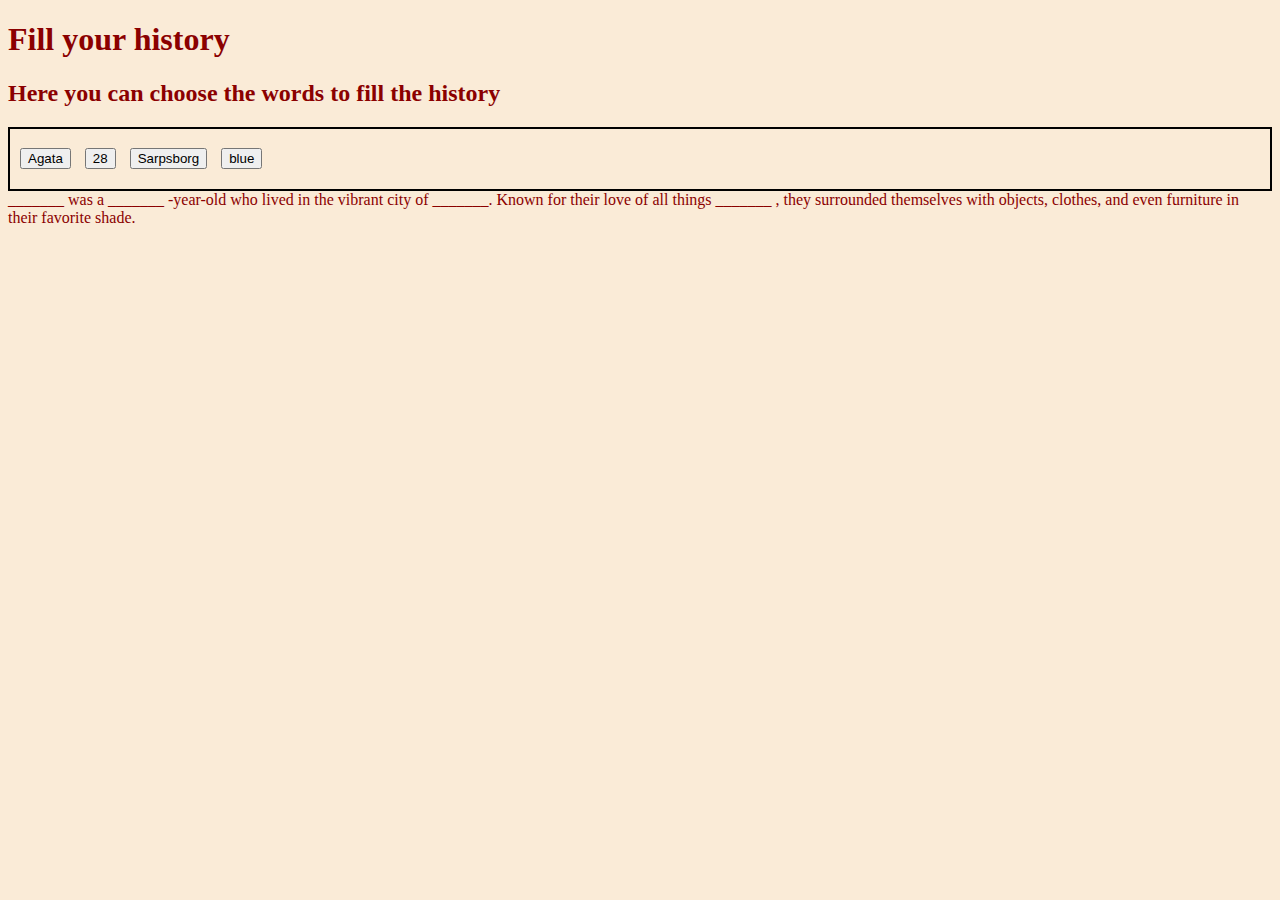
<file: index.html>
<!DOCTYPE html>
<html lang="en">
<head>
    <meta charset="UTF-8">
    <meta name="viewport" content="width=device-width, initial-scale=1.0">
    <title>Document</title>
    <link rel="stylesheet" href="./style.css">
</head>
<body>

    <div id="groupWithWords" onload="checkIfCorrect()"> 
        <h1>Fill your history</h1>
        <h2>Here you can choose the words to fill the history</h2>
        <div id="tableNames" class="table">
        <button id="name" onclick="setName()" class="buttons">Agata</button>
        <button id="age" onclick="setAge()" class="buttons">28</button>
        <button id="city" onclick="setCity()" class="buttons">Sarpsborg</button>
        <button id="color" onclick="setColor()" class="buttons">blue</button>
    </div>
</div>

    <div id="historyToFill">
        <span id="fillTheName">
            <span id="nameToFill">_______</span> was a 
            <span id="ageToFill">_______</span>
            -year-old who lived in the vibrant city of 
            <span id="cityToFill">_______</span>. 
            Known for their love of all things 
            <span id="colorToFill">_______</span>
            , they surrounded themselves with objects, 
            clothes, and even furniture in their favorite shade.  </span>

    </div>
    <script src="./script.js"></script>
</body>
</html>
</file>
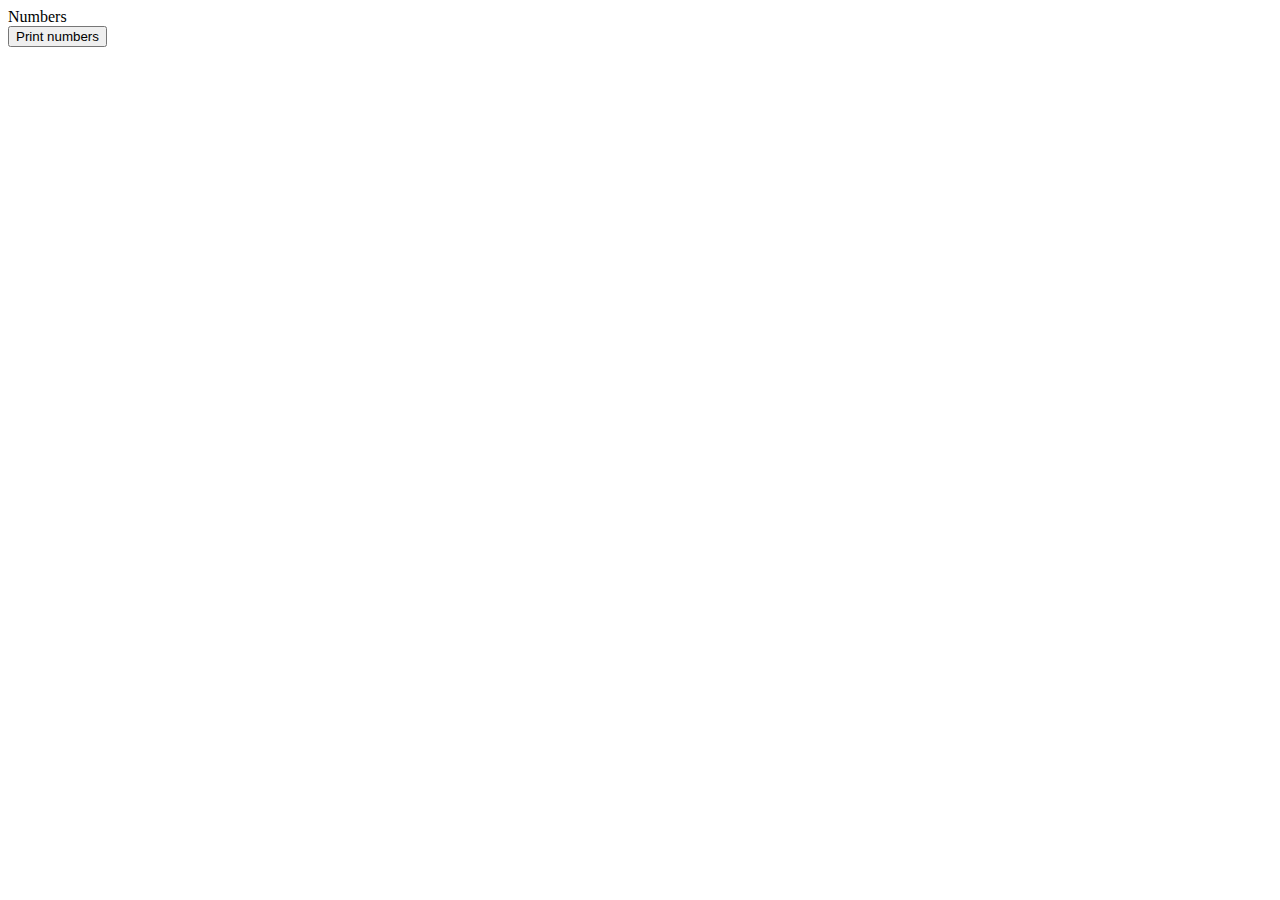
<file: for-loop/index.html>
<!DOCTYPE html>
<html lang="en">
<head>
    <meta charset="UTF-8">
    <meta name="viewport" content="width=device-width, initial-scale=1.0">
    <title>Document</title>
</head>
<body>
    <div> Numbers
    <div id="list"></div>
        <button onclick="printNumbers()">Print numbers</button>
    </div>

    <script>
        function printNumbers(){
            for(let i = 0; i <= 20; i+2){
                document.getElementById('list').innerHTML += `<li>` + i +  `</li>`;
            }
        }
    </script>
</body>
</html>
</file>
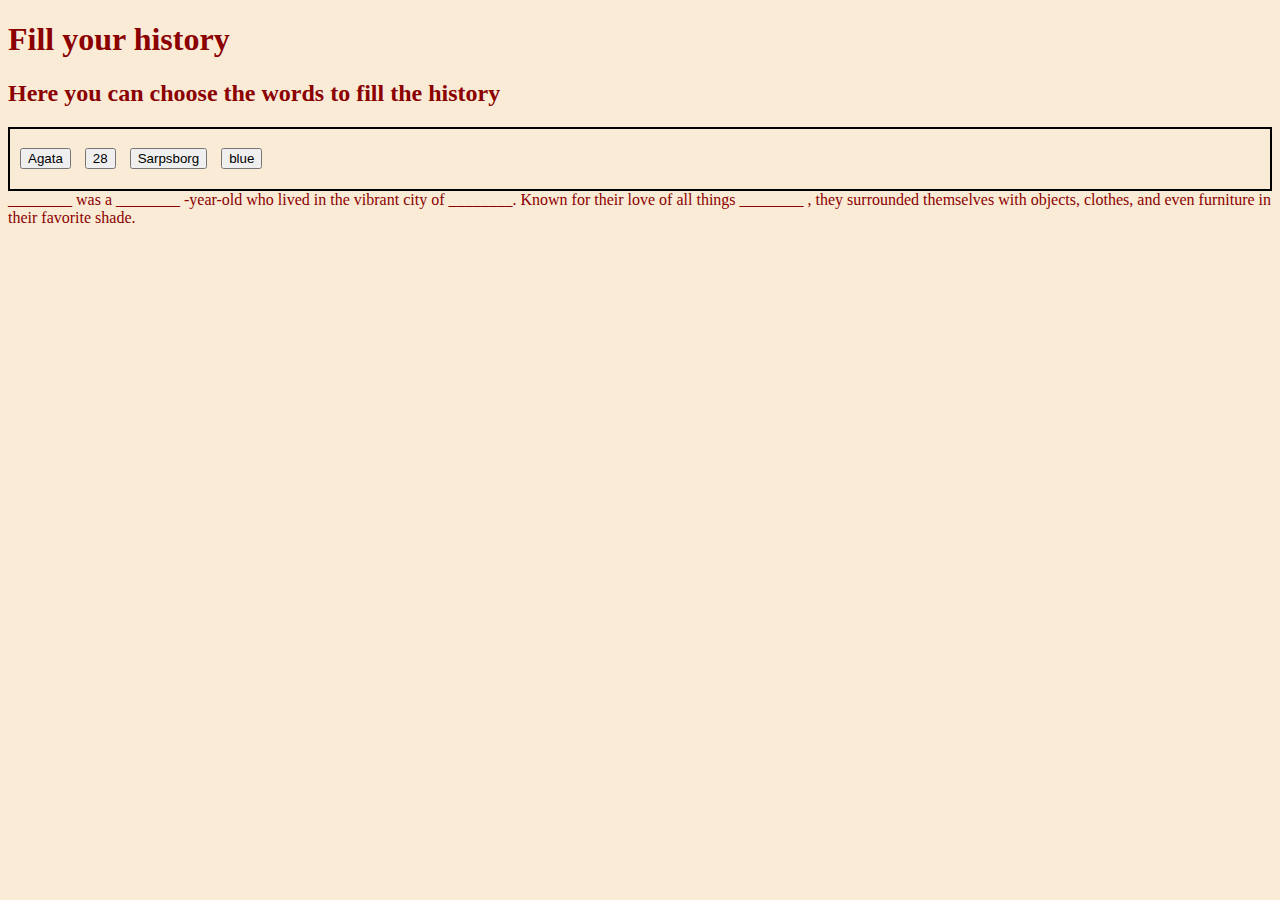
<file: mvc/index.html>
<!DOCTYPE html>
<html lang="en">
<head>
    <meta charset="UTF-8">
    <meta name="viewport" content="width=device-width, initial-scale=1.0">
    <title>Document</title>
    <link rel="stylesheet" href="./style.css">
</head>
<body onload="updateView()">

    <div id="groupWithWords" > 
        <h1>Fill your history</h1>
        <h2>Here you can choose the words to fill the history</h2>
        <div id="tableNames" class="table">
        <button id="nameButton" onclick="setName()" class="buttons">Agata</button>
        <button id="ageButton" onclick="setAge()" class="buttons">28</button>
        <button id="cityButton" onclick="setCity()" class="buttons">Sarpsborg</button>
        <button id="colorButton" onclick="setColor()" class="buttons">blue</button>
    </div>
</div>

    <div id="historyDiv"></div>
     
    <script src="./script.js"></script>
</body>
</html>
</file>
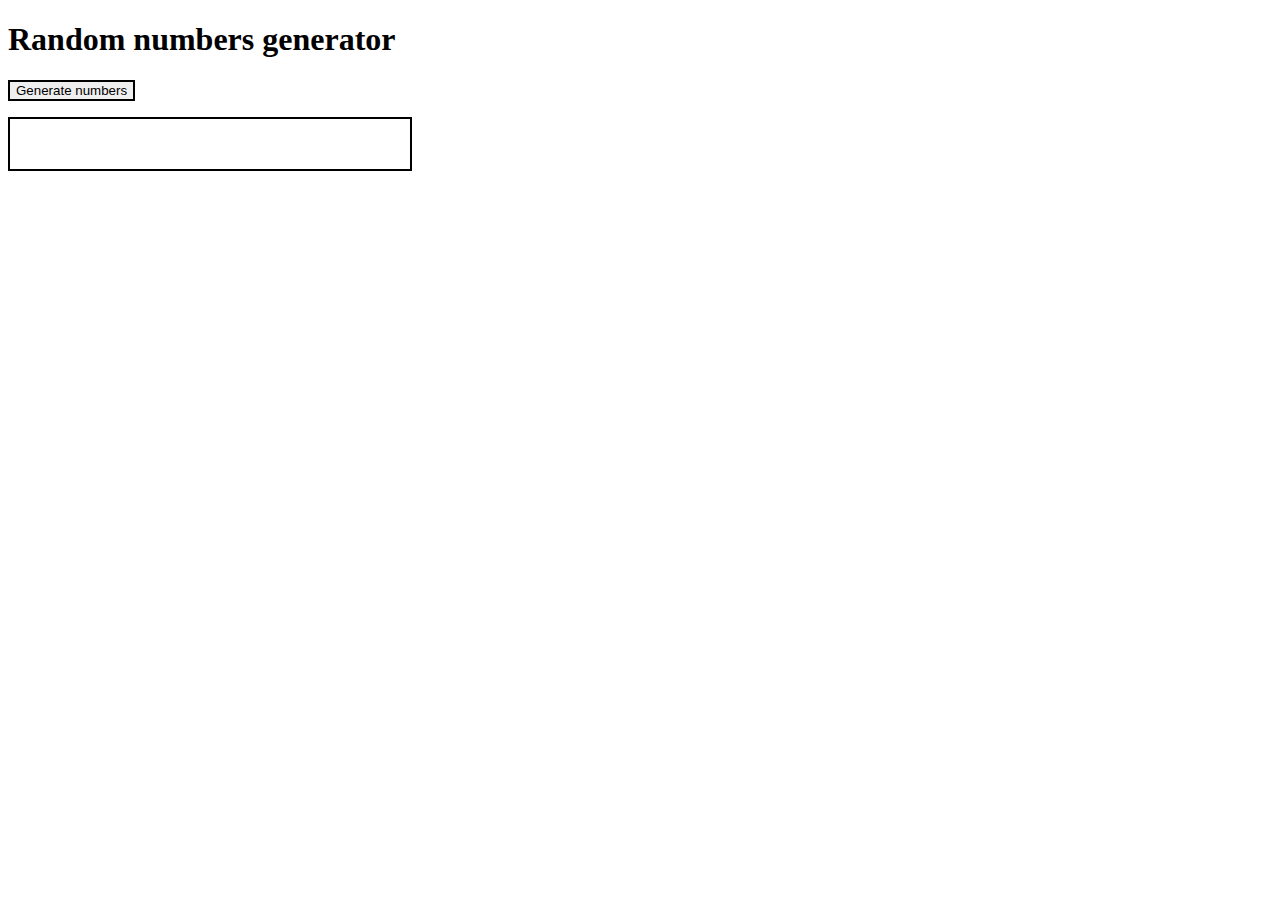
<file: while-loop/index.html>
<!DOCTYPE html>
<html lang="en">
<head>
    <meta charset="UTF-8">
    <meta name="viewport" content="width=device-width, initial-scale=1.0">
    <title>Document</title>
</head>
<body>
    <!-- Lag en funksjon som generer 2 random tall så lenge tallene er ulike fra hverandre.
      Når de er like print ut teksten "Equal numbers found" - samt hvilke tall det ble =)
kan eventuelt også console.log() tallene for hver runde
OBS: Nettleseren er ikke glad i å oppdatere view mens i en while-loop! -->
    <div id="app">
        <div id="group">
            <h1>Random numbers generator</h1>
            <button onclick="generateRandomNumber()" style="border: 2px solid black;">
                Generate numbers</button>
            <p id="printOut" style="border: 2px solid black; width: 400px; height: 50px;"></p>
        </div>

    </div>
    <script>
        function generateRandomNumber(){
            let rng, rng1;
            while (true){
                rng = Math.floor(Math.random() * 10);
                rng1 = Math.floor(Math.random() * 10);
                console.log(`${rng}` + " " + `${rng1}`);

                    if(rng === rng1){
                        document.getElementById('printOut').innerHTML = "Equal numbers found: no.1:   " + `${rng}` 
                        + "  no.2:  " + `${rng1}`;                        
                    } else {
                        setTimeout(generateRandomNumber, 100);      
                 }
                 break;
                }
             }
    

    </script>
</body>
</html>
</file>
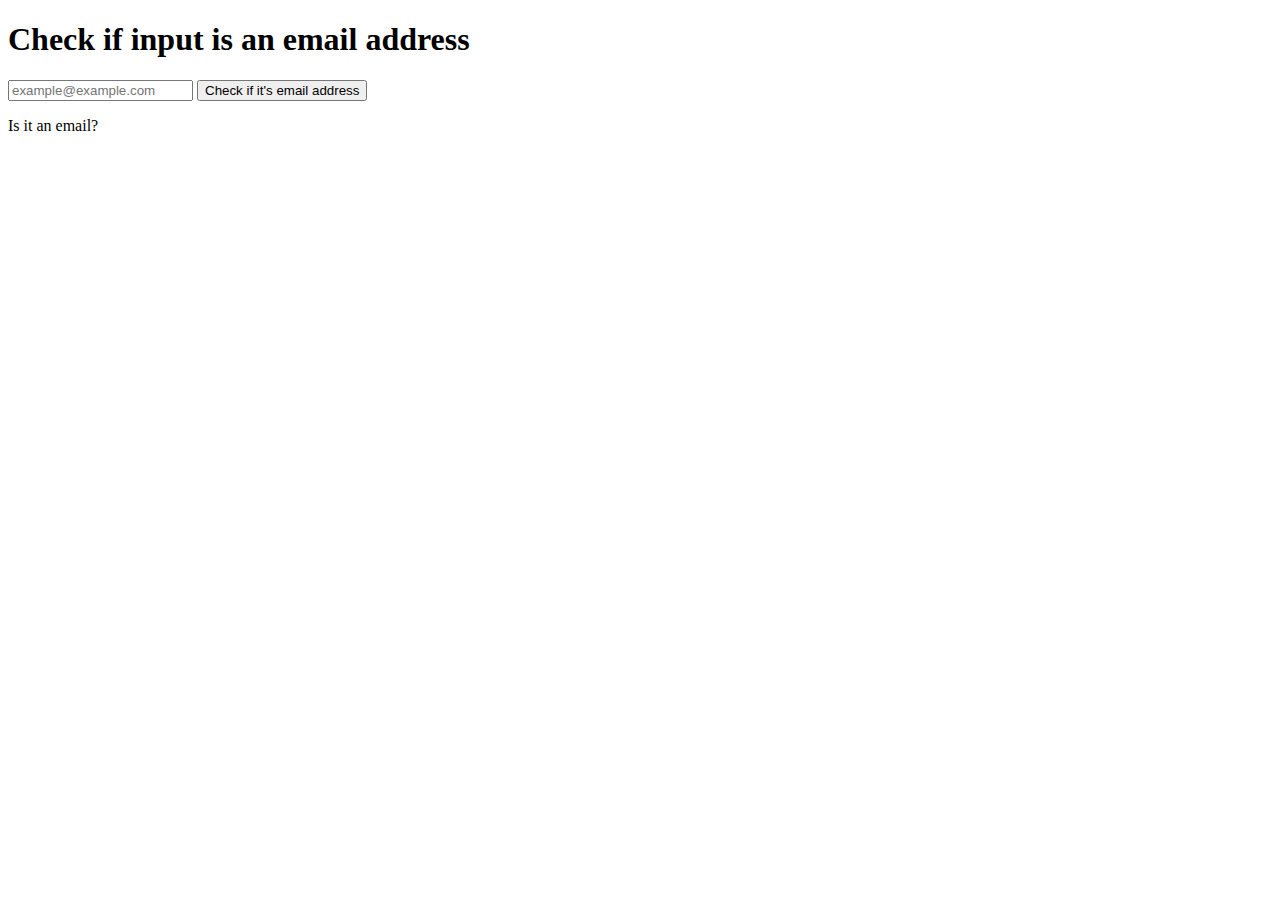
<file: arrays/Gjenkjenn epostadresse/index.html>
<!DOCTYPE html>
<html lang="en">
<head>
    <meta charset="UTF-8">
    <meta name="viewport" content="width=device-width, initial-scale=1.0">
    <title>Document</title>
</head>
<body>
    <!-- Du skal lage en enkel funksjon som tar en tekst som parameter og returnerer 
     true eller false ut fra om teksten er en epostadresse eller ikke;
     
I første omgang skal funksjonen si at det er en epostadresse kun hvis teksten 
        inneholder @.
I tillegg: teksten skal ikke inneholde mellomrom.
I tillegg: teksten skal inneholde et punktum etter @. -->
    
    <div id="app">
        <h1>Check if input is an email address</h1>

        <input type="email" id="email" name="email" placeholder="example@example.com">

        <button onclick="validateEmail()">Check if it's email address</button>

        <p id="output">Is it an email?  </p>
    </div>

    <script>

    function validateEmail() {
    const emailInput = document.getElementById('email').value.trim();
    const regex = /^[^\s@]+@[^\s@]+\.[^\s@]+$/;
        let isValid = regex.test(emailInput);
        
        const output = document.getElementById('output');
        if (isValid) {
            output.textContent = "E-mail is correct.";
        } else {
            output.textContent = "This is not valid e-mail.";

        }
    }
    </script>
</body>
</html>
</file>
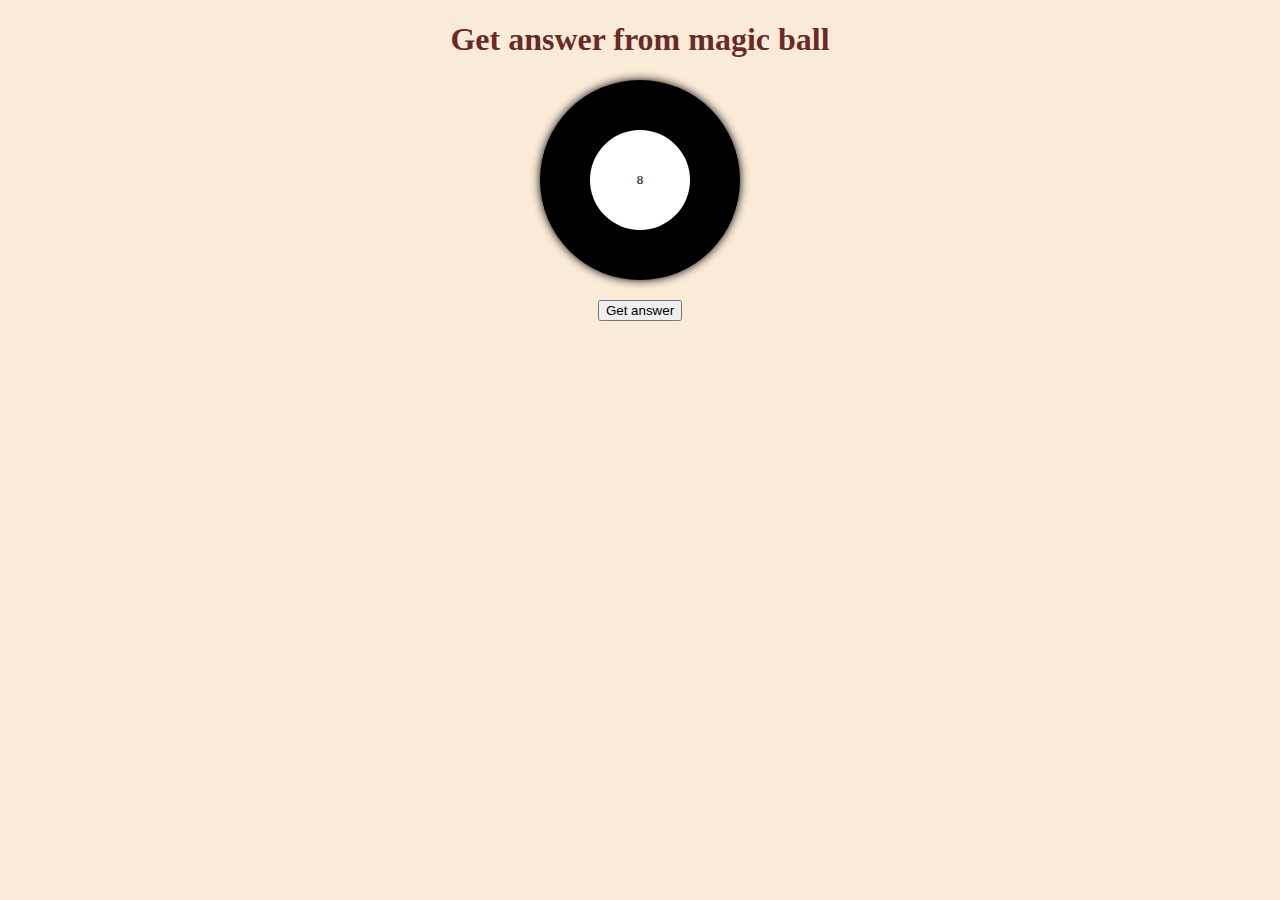
<file: arrays/magic8ball/index.html>
<!DOCTYPE html>
<html lang="en">
<head>
    <meta charset="UTF-8">
    <meta name="viewport" content="width=device-width, initial-scale=1.0">
    <title>Document</title>
    <link rel="stylesheet" href="./style.css">
</head>
<body onload="updateView()">
    <div id="app">
    </div>
    
    <script src="./model.js"></script>
    <script src="./view.js"></script>
    <script src="./controller.js"></script>
</body>
</html>
</file>
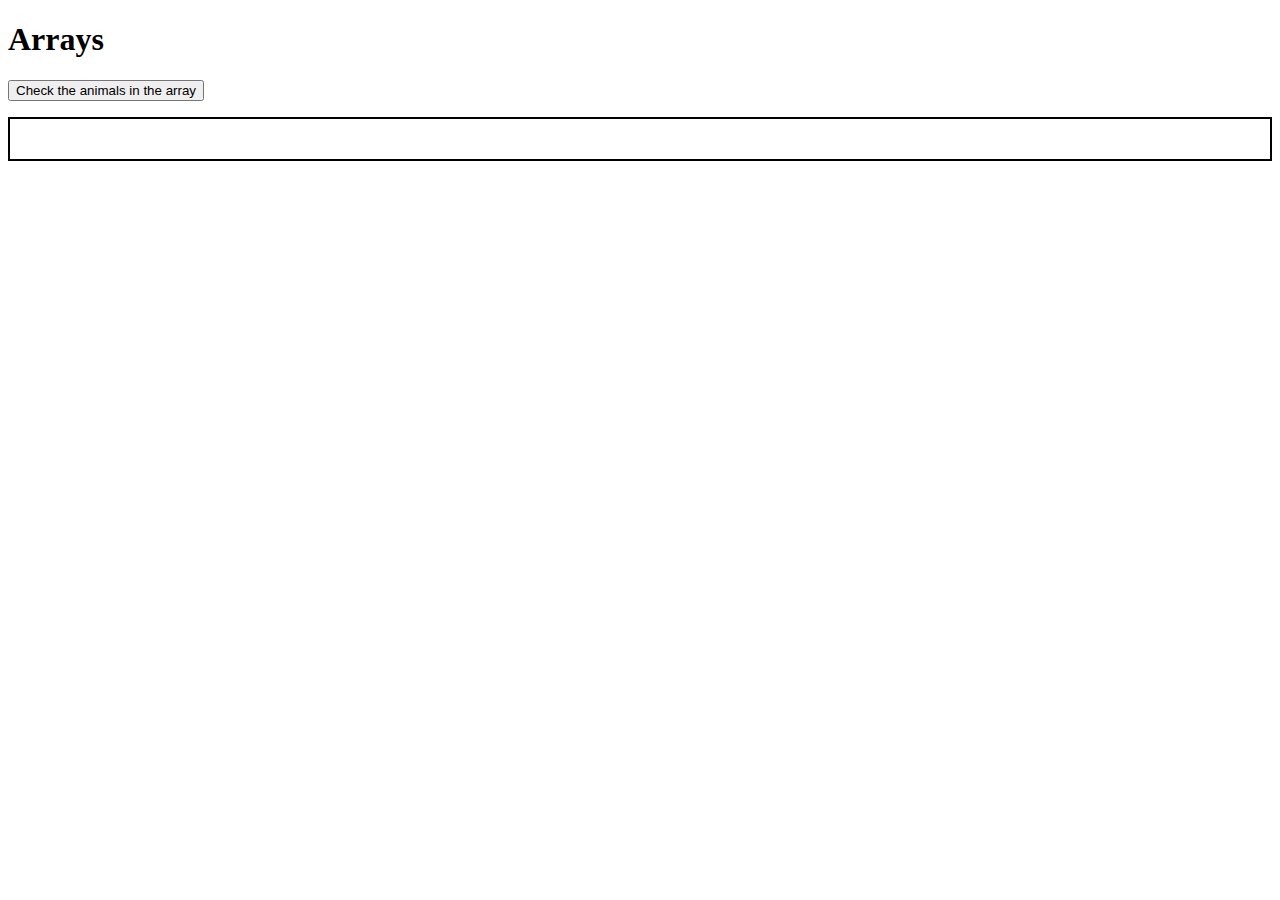
<file: arrays/task1/index.html>
<!DOCTYPE html>
<html lang="en">
<head>
    <meta charset="UTF-8">
    <meta name="viewport" content="width=device-width, initial-scale=1.0">
    <title>Document</title>
</head>
<body>
    <div id="app">
        <div id="group">
            <h1>Arrays</h1>
            <button onclick="startLoop()">Check the animals in the array</button>
            <p id="view" style="border: 2px solid black; height: 40px;" ></p>
        </div>
    </div>
    
    <script>
        let arrayAnimals = [
            "cat", "dog", "bird", "elephant", "giraffe"
        ]
        function startLoop(){
                for(let i= 0; i<arrayAnimals.length; i++){
                    console.table(arrayAnimals[i]);
                    document.getElementById('view').innerHTML += arrayAnimals[i] + "  ";
                }

        }
    </script>
</body>
</html>
</file>
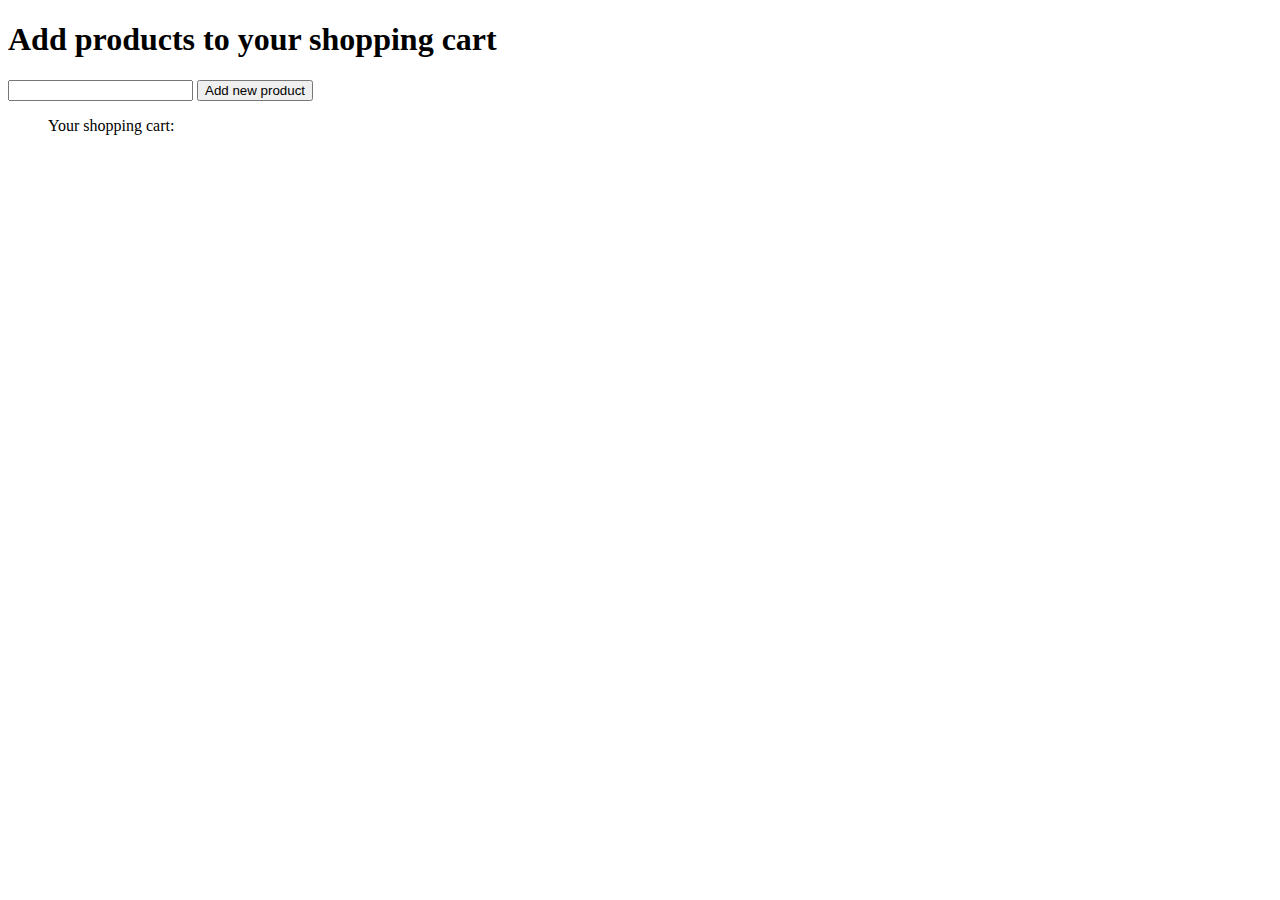
<file: arrays/task2/index.html>
<!DOCTYPE html>
<html lang="en">
<head>
    <meta charset="UTF-8">
    <meta name="viewport" content="width=device-width, initial-scale=1.0">
    <title>Document</title>
</head>
<body>
    <div id="app">
        <h1>Add products to your shopping cart</h1>
        <input type="text" id="customerInput">
        <button onclick="updateShoppingCart()">Add new product</button>
        <ol id="shoppingListOutput">Your shopping cart: </ol>
    </div>

    <script>
        var shoppingList = [];


        function updateShoppingCart(){
            var newProduct = document.getElementById('customerInput').value;
            if(!shoppingList.includes(newProduct)){
                shoppingList.push(newProduct);
                document.getElementById('shoppingListOutput').innerHTML +=  `<li> ${newProduct} </li>`;
            } else {
                alert("This product is already in your shopping list!");
            }
        }
    </script>
</body>
</html>
</file>
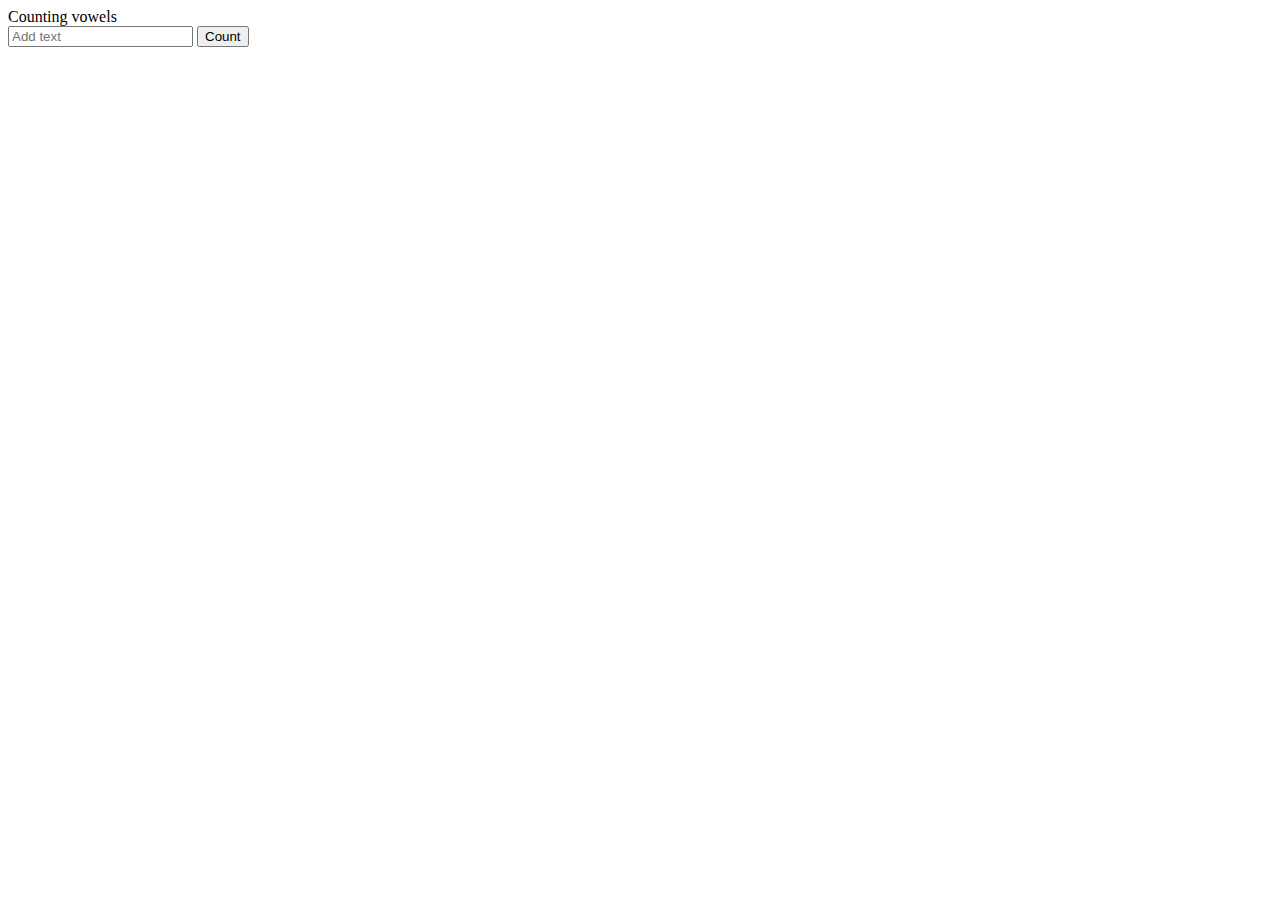
<file: for-loop/for-loop1/index.html>
<!DOCTYPE html>
<html lang="en">
<head>
    <meta charset="UTF-8">
    <meta name="viewport" content="width=device-width, initial-scale=1.0">
    <title>Document</title>
</head>
<body>
    <div>Counting vowels
    <!-- Vokaler: a, e, i, o, u, y, æ, ø, å -->
     <div id="letters"></div>
     <input type="text" id="input" placeholder="Add text">
     <button onclick="countVowels()">Count</button>
     <p id="output"></p>
     </div>

     <script>
        function countVowels(){     
            var inputString = document.getElementById('input').value.toLowerCase(); 
            const vowels = ['a', 'e', 'i', 'o', 'u', 'y', 'æ', 'ø', 'å'];

            const vowelCounts = {
                a: 0,
                e: 0,
                i: 0,
                o: 0,
                u: 0,
                y: 0,
                æ: 0,
                ø: 0,
                å: 0
            };
            
         for(let i = 0; i < inputString.length; i++){
                const char = inputString[i];
                if(vowels.includes(char)){
                    vowelCounts[char]++;
                }
            }

             let outputFinal = "Number of vowels:<br>";
            for(const vowel of vowels){
                outputFinal += `${vowel.toUpperCase()}: ${vowelCounts[vowel]}<br>`;
            }

            document.getElementById('output').innerHTML = outputFinal;
         }
        
     </script>
</body>
</html>
</file>
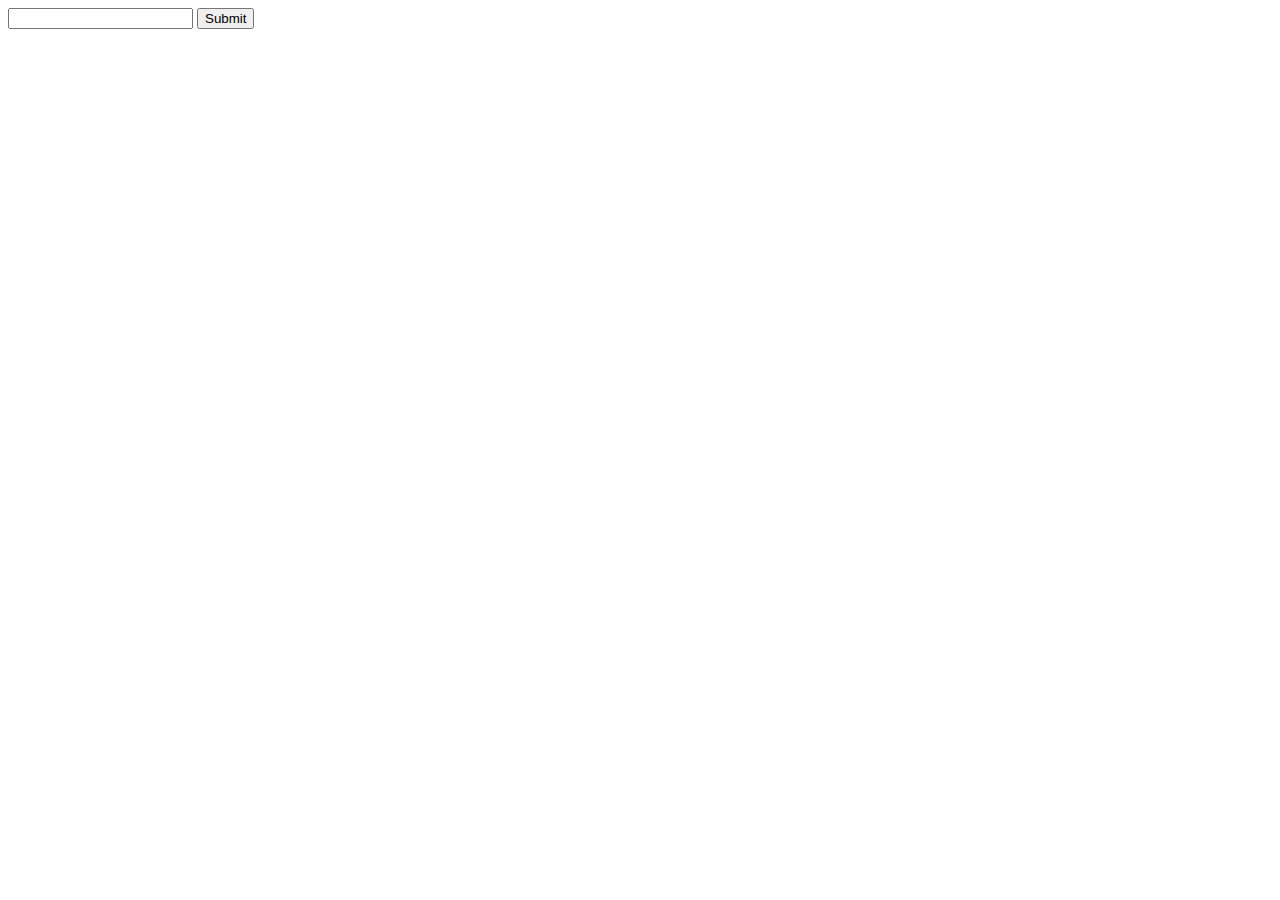
<file: for-loop/for-loop2/index.html>
<!DOCTYPE html>
<html lang="en">
<head>
    <meta charset="UTF-8">
    <meta name="viewport" content="width=device-width, initial-scale=1.0">
    <title>Document</title>
</head>
<body>
    <div id="app">
        <input type="text" id="inputField">
        <button onclick="reverseString()">Submit</button>
        <p id="reversedOutput"></p>
    </div>
    <script>
        function reverseString(){
            let clientsInput = document.getElementById('inputField').value;
            let reversed = "";
            for(let i = clientsInput.length - 1; i>=0; i--){
                reversed += clientsInput[i];
            }
            document.getElementById('reversedOutput').innerHTML = `${reversed}`;
            
        }
    </script>
</body>
</html>
</file>
<file: style.css>
body{
    background-color: antiquewhite;
    color: darkred;
}
.table{
    border: 2px solid black;
    width: auto;
    height: 60px;
    align-content: center;
}
.buttons{
    margin-left: 10px;
    opacity: 1;
}
</file>
<file: mvc/style.css>
body{
    background-color: antiquewhite;
    color: darkred;
}
.table{
    border: 2px solid black;
    width: auto;
    height: 60px;
    align-content: center;
}
.buttons{
    margin-left: 10px;
    opacity: 1;
}
</file>
<file: arrays/magic8ball/style.css>
body{
    background-color: antiquewhite;
    color: rgba(103, 36, 36, 0.969);
    text-align: center;
}
.drawBall{
position: relative;
width: 200px;
height: 200px;
border-radius: 50%;
background: black;
display: flex;
justify-content: center;
align-items: center;
margin: 20px auto;
box-shadow: 0 0 10px black;
}
.cut {
    position: absolute;
    top: 25%;
    left: 25%;
    width: 50%;
    height: 50%;
    background-color: white;
    border-radius: 50%;
    pointer-events: none;
    color: black;
    font-size: 50px;
    text-align: center;
    display: flex; 
    justify-content: center; 
    align-items: center;
    opacity: 1;
    font-size: large;
}
.advice{
    position: absolute;
    top: 25%;
    left: 25%;
    width: 50%;
    height: 50%;
    background-color: white;
    border-radius: 50%;
    pointer-events: none;
    color: rgb(0, 0, 0);
    font-size: 50px;
    text-align: center;
    display: flex; 
    justify-content: center; 
    align-items: center;
    font-size: small;
}
</file>
